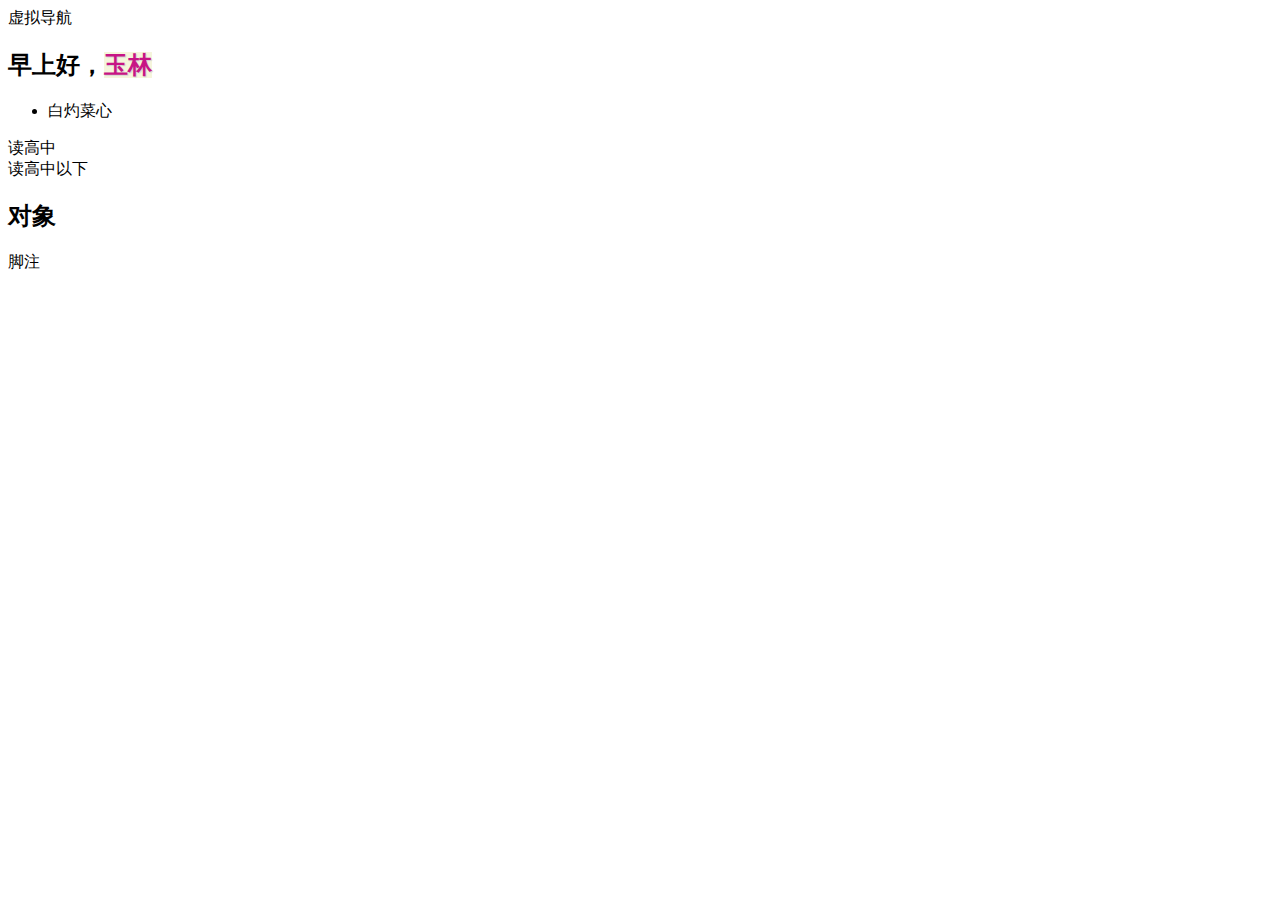
<file: src/main/resources/templates/thymeleafDemo.html>
<!DOCTYPE html>
<html lang="en" xmlns:th="http://www.thymeleaf.org">
<head th:replace="~{layout/layout::layout-head}">
    <meta charset="UTF-8">
    <title>Thymeleaf示例</title>


    <style>
        .username{
            background-color: beige;
            color:mediumvioletred;
            text-shadow: 1px 1px 1px lightgray;
        }
        .dish{
            color:saddlebrown;
            font-style: italic;
        }
    </style>
</head>
<body>
<div id="container">
    <div th:replace="~{layout/layout::layout-navbar}">
        虚拟导航
    </div>

    <!--内容替换-->
    <h2>早上好，<span class="username" th:text="${username}">玉林</span></h2>

<!--    <img th:src="@{${hongshaorou}}" alt="">-->
    
    <!--遍历-->
    <ul >
        <li th:class="${dishClass}"
            th:classappend="${usernameClass}"
            th:each="dish : ${dishes}" th:text="${dish}">白灼菜心</li>
    </ul>

    <!--判断-->
    <div th:if="${age>14}">
        读高中
    </div>
    <div th:unless="${age>14}">
        读高中以下
    </div>

    <div>
        <h2>对象</h2>
        <div>
            <div th:text="${session.fanrongdeduixiang.job}"></div>
            <div th:text="${#dates.format(session.fanrongdeduixiang.firtDateTime,'yyyy-MM-dd HH:mm:ss')}"></div>
        </div>
    </div>

</div>

<div th:replace="~{layout/layout::layout-footer}">
    脚注
</div>

</body>
</html>
</file>
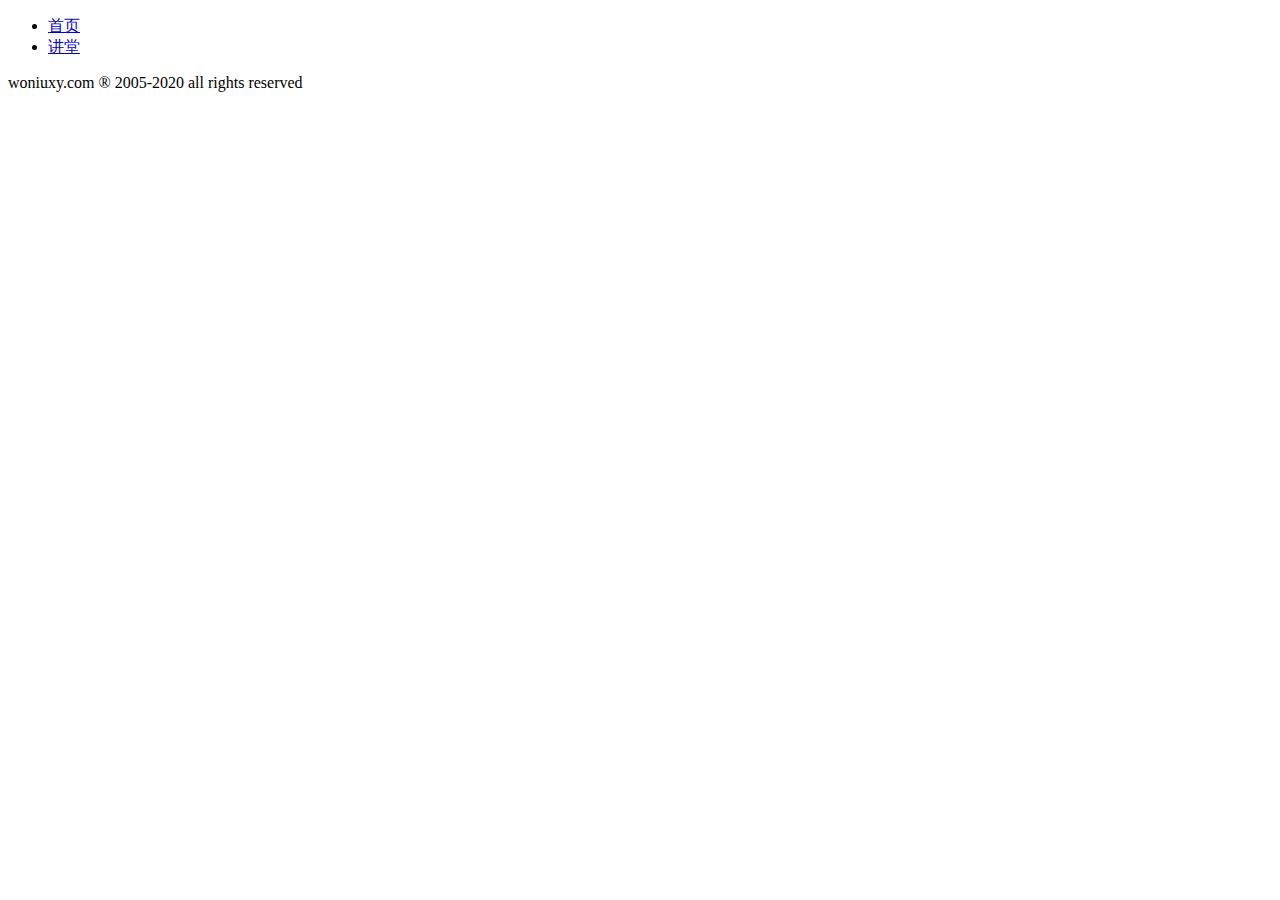
<file: src/main/resources/templates/layout/layout.html>
<!DOCTYPE html>
<html lang="en" xmlns:th="http://www.thymeleaf.org">
<head th:fragment="layout-head">
    <meta charset="UTF-8">
    <title>蜗牛讲堂</title>
    <script src="https://cdn.bootcdn.net/ajax/libs/jquery/3.5.1/jquery.min.js"></script>
    <link rel="stylesheet" th:href="@{/app.css}">
</head>
<body>

<div id="navbar" th:fragment="layout-navbar">

    <ul>
        <li><a href="#">首页</a></li>
        <li><a href="#">讲堂</a></li>
    </ul>

</div>

<div id="footer" th:fragment="layout-footer">
    woniuxy.com &reg; 2005-2020 all rights reserved
</div>
</body>
</html>
</file>
